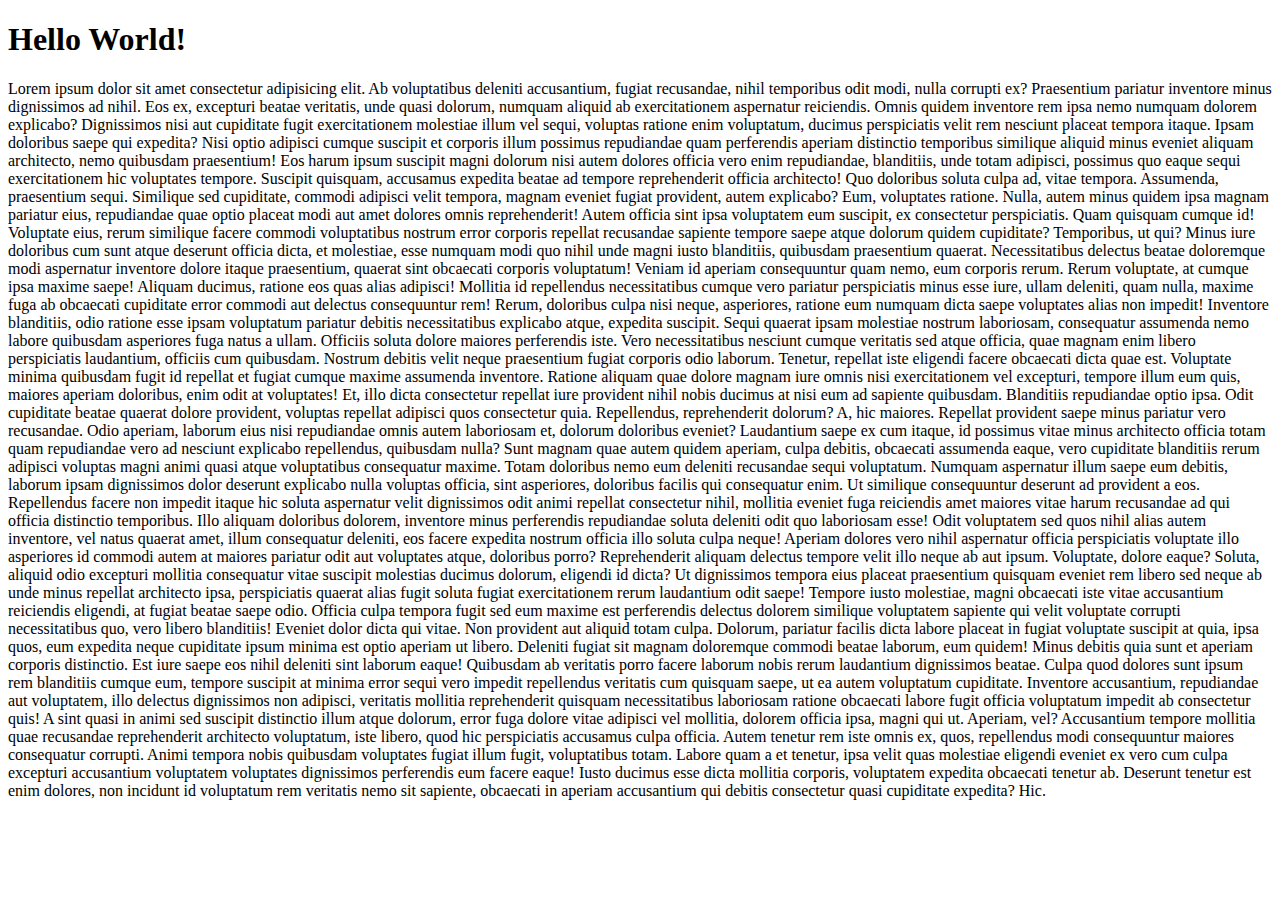
<file: JavaScript/javascript-ders-2/index.html>
<!DOCTYPE html>
<html lang="en">
<head>
    <meta charset="UTF-8">
    <meta name="viewport" content="width=device-width, initial-scale=1.0">
    <title>Document</title>
    <script src="./javascript-ders-2.js" defer></script>
    <style>
        .popup{
    border: 1px solid black;
    width: 500px;
    height: 500px;
    padding: 20px;
    display: none;
    align-items: center;
    justify-content: center;
    position: fixed;
    left: 30%;
    top: 20%;
    z-index: 1000;
    background-color: #fff;
}
    </style>
</head>
<body>
    <div class="popup">
        <h1>Eseb korlayan reklam!</h1>
    </div>

        <h1>Hello World!</h1>

        <p>Lorem ipsum dolor sit amet consectetur adipisicing elit. Ab voluptatibus deleniti accusantium, fugiat recusandae, nihil temporibus odit modi, nulla corrupti ex? Praesentium pariatur inventore minus dignissimos ad nihil. Eos ex, excepturi beatae veritatis, unde quasi dolorum, numquam aliquid ab exercitationem aspernatur reiciendis. Omnis quidem inventore rem ipsa nemo numquam dolorem explicabo? Dignissimos nisi aut cupiditate fugit exercitationem molestiae illum vel sequi, voluptas ratione enim voluptatum, ducimus perspiciatis velit rem nesciunt placeat tempora itaque. Ipsam doloribus saepe qui expedita? Nisi optio adipisci cumque suscipit et corporis illum possimus repudiandae quam perferendis aperiam distinctio temporibus similique aliquid minus eveniet aliquam architecto, nemo quibusdam praesentium! Eos harum ipsum suscipit magni dolorum nisi autem dolores officia vero enim repudiandae, blanditiis, unde totam adipisci, possimus quo eaque sequi exercitationem hic voluptates tempore. Suscipit quisquam, accusamus expedita beatae ad tempore reprehenderit officia architecto! Quo doloribus soluta culpa ad, vitae tempora. Assumenda, praesentium sequi. Similique sed cupiditate, commodi adipisci velit tempora, magnam eveniet fugiat provident, autem explicabo? Eum, voluptates ratione. Nulla, autem minus quidem ipsa magnam pariatur eius, repudiandae quae optio placeat modi aut amet dolores omnis reprehenderit! Autem officia sint ipsa voluptatem eum suscipit, ex consectetur perspiciatis. Quam quisquam cumque id! Voluptate eius, rerum similique facere commodi voluptatibus nostrum error corporis repellat recusandae sapiente tempore saepe atque dolorum quidem cupiditate? Temporibus, ut qui? Minus iure doloribus cum sunt atque deserunt officia dicta, et molestiae, esse numquam modi quo nihil unde magni iusto blanditiis, quibusdam praesentium quaerat. Necessitatibus delectus beatae doloremque modi aspernatur inventore dolore itaque praesentium, quaerat sint obcaecati corporis voluptatum! Veniam id aperiam consequuntur quam nemo, eum corporis rerum. Rerum voluptate, at cumque ipsa maxime saepe! Aliquam ducimus, ratione eos quas alias adipisci! Mollitia id repellendus necessitatibus cumque vero pariatur perspiciatis minus esse iure, ullam deleniti, quam nulla, maxime fuga ab obcaecati cupiditate error commodi aut delectus consequuntur rem! Rerum, doloribus culpa nisi neque, asperiores, ratione eum numquam dicta saepe voluptates alias non impedit! Inventore blanditiis, odio ratione esse ipsam voluptatum pariatur debitis necessitatibus explicabo atque, expedita suscipit. Sequi quaerat ipsam molestiae nostrum laboriosam, consequatur assumenda nemo labore quibusdam asperiores fuga natus a ullam. Officiis soluta dolore maiores perferendis iste. Vero necessitatibus nesciunt cumque veritatis sed atque officia, quae magnam enim libero perspiciatis laudantium, officiis cum quibusdam. Nostrum debitis velit neque praesentium fugiat corporis odio laborum. Tenetur, repellat iste eligendi facere obcaecati dicta quae est. Voluptate minima quibusdam fugit id repellat et fugiat cumque maxime assumenda inventore. Ratione aliquam quae dolore magnam iure omnis nisi exercitationem vel excepturi, tempore illum eum quis, maiores aperiam doloribus, enim odit at voluptates! Et, illo dicta consectetur repellat iure provident nihil nobis ducimus at nisi eum ad sapiente quibusdam. Blanditiis repudiandae optio ipsa. Odit cupiditate beatae quaerat dolore provident, voluptas repellat adipisci quos consectetur quia. Repellendus, reprehenderit dolorum? A, hic maiores. Repellat provident saepe minus pariatur vero recusandae. Odio aperiam, laborum eius nisi repudiandae omnis autem laboriosam et, dolorum doloribus eveniet? Laudantium saepe ex cum itaque, id possimus vitae minus architecto officia totam quam repudiandae vero ad nesciunt explicabo repellendus, quibusdam nulla? Sunt magnam quae autem quidem aperiam, culpa debitis, obcaecati assumenda eaque, vero cupiditate blanditiis rerum adipisci voluptas magni animi quasi atque voluptatibus consequatur maxime. Totam doloribus nemo eum deleniti recusandae sequi voluptatum. Numquam aspernatur illum saepe eum debitis, laborum ipsam dignissimos dolor deserunt explicabo nulla voluptas officia, sint asperiores, doloribus facilis qui consequatur enim. Ut similique consequuntur deserunt ad provident a eos. Repellendus facere non impedit itaque hic soluta aspernatur velit dignissimos odit animi repellat consectetur nihil, mollitia eveniet fuga reiciendis amet maiores vitae harum recusandae ad qui officia distinctio temporibus. Illo aliquam doloribus dolorem, inventore minus perferendis repudiandae soluta deleniti odit quo laboriosam esse! Odit voluptatem sed quos nihil alias autem inventore, vel natus quaerat amet, illum consequatur deleniti, eos facere expedita nostrum officia illo soluta culpa neque! Aperiam dolores vero nihil aspernatur officia perspiciatis voluptate illo asperiores id commodi autem at maiores pariatur odit aut voluptates atque, doloribus porro? Reprehenderit aliquam delectus tempore velit illo neque ab aut ipsum. Voluptate, dolore eaque? Soluta, aliquid odio excepturi mollitia consequatur vitae suscipit molestias ducimus dolorum, eligendi id dicta? Ut dignissimos tempora eius placeat praesentium quisquam eveniet rem libero sed neque ab unde minus repellat architecto ipsa, perspiciatis quaerat alias fugit soluta fugiat exercitationem rerum laudantium odit saepe! Tempore iusto molestiae, magni obcaecati iste vitae accusantium reiciendis eligendi, at fugiat beatae saepe odio. Officia culpa tempora fugit sed eum maxime est perferendis delectus dolorem similique voluptatem sapiente qui velit voluptate corrupti necessitatibus quo, vero libero blanditiis! Eveniet dolor dicta qui vitae. Non provident aut aliquid totam culpa. Dolorum, pariatur facilis dicta labore placeat in fugiat voluptate suscipit at quia, ipsa quos, eum expedita neque cupiditate ipsum minima est optio aperiam ut libero. Deleniti fugiat sit magnam doloremque commodi beatae laborum, eum quidem! Minus debitis quia sunt et aperiam corporis distinctio. Est iure saepe eos nihil deleniti sint laborum eaque! Quibusdam ab veritatis porro facere laborum nobis rerum laudantium dignissimos beatae. Culpa quod dolores sunt ipsum rem blanditiis cumque eum, tempore suscipit at minima error sequi vero impedit repellendus veritatis cum quisquam saepe, ut ea autem voluptatum cupiditate. Inventore accusantium, repudiandae aut voluptatem, illo delectus dignissimos non adipisci, veritatis mollitia reprehenderit quisquam necessitatibus laboriosam ratione obcaecati labore fugit officia voluptatum impedit ab consectetur quis! A sint quasi in animi sed suscipit distinctio illum atque dolorum, error fuga dolore vitae adipisci vel mollitia, dolorem officia ipsa, magni qui ut. Aperiam, vel? Accusantium tempore mollitia quae recusandae reprehenderit architecto voluptatum, iste libero, quod hic perspiciatis accusamus culpa officia. Autem tenetur rem iste omnis ex, quos, repellendus modi consequuntur maiores consequatur corrupti. Animi tempora nobis quibusdam voluptates fugiat illum fugit, voluptatibus totam. Labore quam a et tenetur, ipsa velit quas molestiae eligendi eveniet ex vero cum culpa excepturi accusantium voluptatem voluptates dignissimos perferendis eum facere eaque! Iusto ducimus esse dicta mollitia corporis, voluptatem expedita obcaecati tenetur ab. Deserunt tenetur est enim dolores, non incidunt id voluptatum rem veritatis nemo sit sapiente, obcaecati in aperiam accusantium qui debitis consectetur quasi cupiditate expedita? Hic.</p>


    
</body>
</html>
</file>
